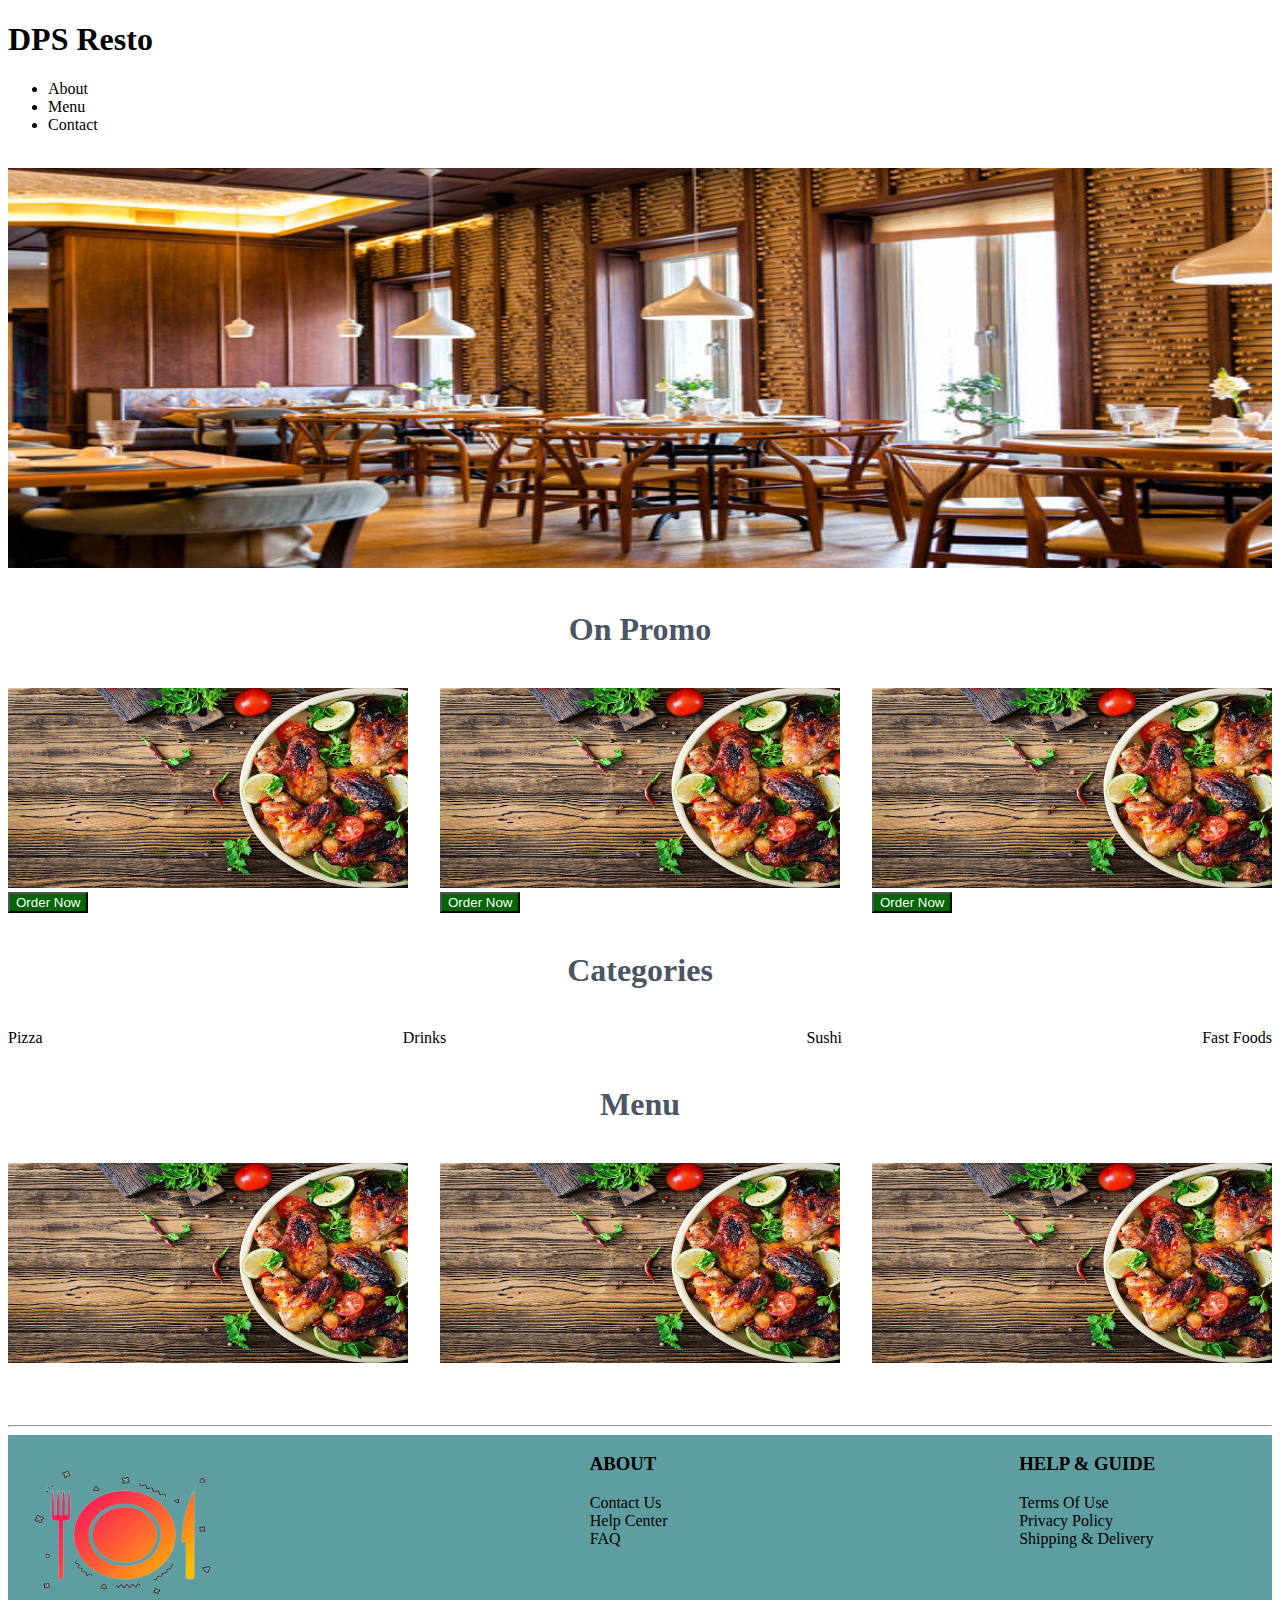
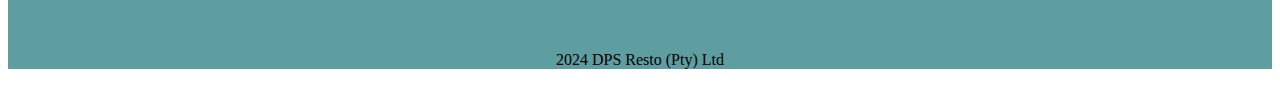
<file: index.html>
<!DOCTYPE html>
<html lang="en">
<head>
    <meta charset="UTF-8">
    <meta name="author" content="Siphumelele Sheyi">
    <meta name="description" content="Simple website aiming to imitate the DPS Resto Website">
    <meta name="viewport" content="width=device-width, initial-scale=1.0">
    <title>DPS Resto</title>
</head>
<body>
    <h1>DPS Resto</h1>
        <ul>
            <li><a style="text-decoration:none; color:black " href="/about">About</a></li>
            <li><a style="text-decoration:none; color:black " href="/menu">Menu</a></li>
            <li><a style="text-decoration:none; color:black " href="/contact">Contact</a></li>
        </ul>
    
    <br/>
    <img src="resto.jpg"  width ="100%" height="400" restaurant-image>

    <section>
        <br>
       <h1 style="text-align: center;color:#4B5563">On Promo</h1> 
       <br>
       <div style="display: flex;
       justify-content: space-between;">

        <div style="display: inline-block;">
            <img src="food.jpg" width="400" height="200" alt="Order 1">
            <br>
            <button style="background-color: darkgreen; color: white;">Order Now</button>
        </div>
        <div style="display: inline-block;">
            <img src="food.jpg" width="400" height="200" alt="Order 2">
            <br>
            <button style="background-color: darkgreen; color: white;">Order Now</button>
        </div>
        <div style="display: inline-block;">
            <img src="food.jpg" width="400" height="200" alt="Order 3">
            <br>
            <button style="background-color: darkgreen; color: white;">Order Now</button>
        </div>
       </div>
       
    </section>

    <section>
        <br>
       <h1 style="text-align: center;color:#4B5563">Categories</h1> 
       <br>
       <div style="display: flex;
       justify-content: space-between;">
        <span >Pizza</span> 
        <span>Drinks</span>
        <span>Sushi</span>
        <span>Fast Foods</span>
       </div>
    </section>

    <section >
        <br>
       <h1 style="text-align: center;color:#4B5563">Menu</h1> 
       <br>
       <div style="display: flex;
       justify-content: space-between;">
<img src="food.jpg" width ="400" height="200" alt="Order 1"> 
<img src="food.jpg" width ="400" height="200" alt="Order 2"> 
<img src="food.jpg" width ="400" height="200" alt="Order 3">

       </div>
       <br>
<br>
<br>
       <hr style="height: 20x;">
       
    </section>

    <footer  style="background-color:cadetblue;">
    
       <div style="display: flex;
       justify-content: space-between;">
        <img src="food-dish.png" width ="230" height="200" alt="food dish">
        <div >
            <h3>ABOUT</h3>
            <a style="text-decoration:none; color:black " href="/contact-us">Contact Us</a>
            <br>
            <a style="text-decoration:none; color:black " href="/help-center">Help Center</a>
            <br>
            <a style="text-decoration:none; color:black " href="/frequently-asked-questions">FAQ</a>
        </div>
        
       <div style="width: 20%;">
        <h3>HELP & GUIDE</h3>
        <a style="text-decoration:none; color:black " href="/terms-of-use">Terms Of Use</a>
        <br>
        <a style="text-decoration:none; color:black " href="/privacy-policy">Privacy Policy</a>
        <br>
        <a style="text-decoration:none; color:black " href="/shipping-and-delivery">Shipping & Delivery</a>
       </div>
       </div>
       <p style="text-align: center;">2024 DPS Resto (Pty) Ltd</p>
    </footer>
    
</body>
</html>
</file>
